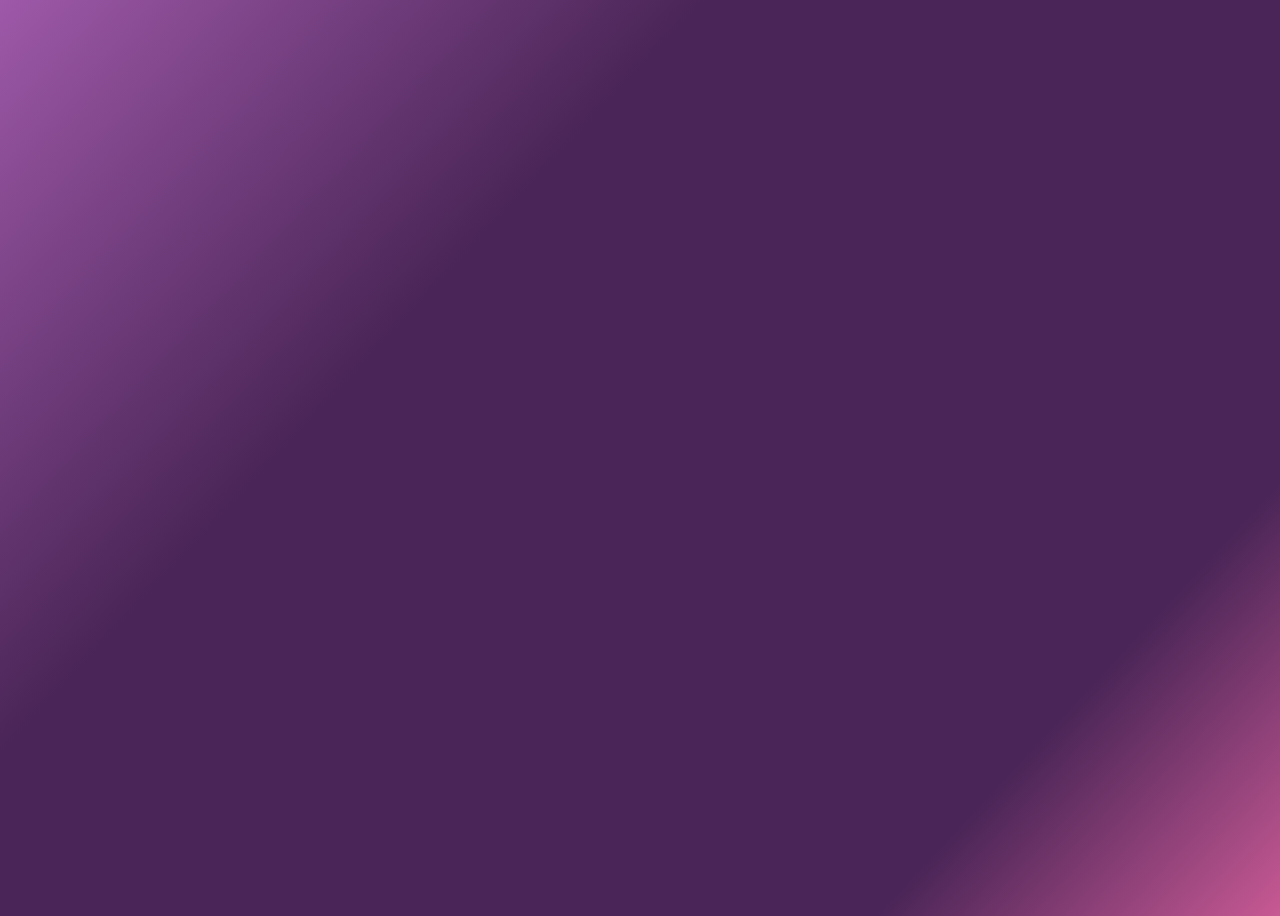
<file: about.html>
<!DOCTYPE html>
<html lang="en">
  <head>
    <meta charset="UTF-8" />
    <meta name="viewport" content="width=device-width, initial-scale=1.0" />
    <title>Document</title>
  </head>
  <style>
    body {
      background: rgb(200, 89, 148);
      background: linear-gradient(
        313deg,
        rgba(200, 89, 148, 1) 0%,
        rgba(74, 37, 87, 1) 19%,
        rgba(74, 37, 87, 1) 44%,
        rgba(74, 37, 87, 1) 67%,
        rgba(158, 89, 168, 1) 100%
      );
      width: 100%;
      height: 100vh;
    }
  </style>
  <body></body>
</html>
</file>
